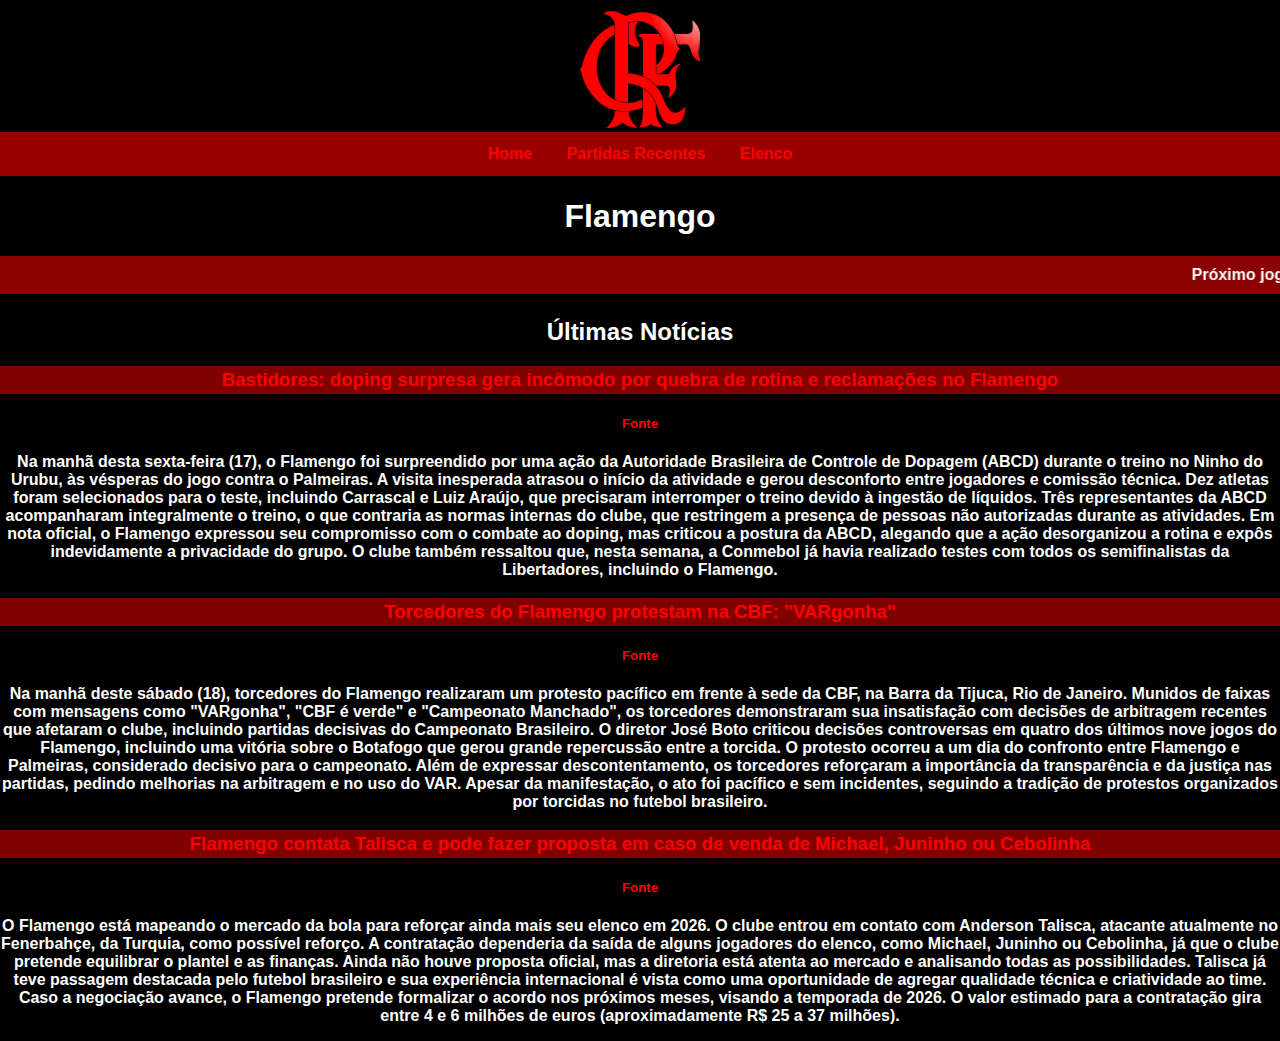
<file: noticias.html>
<!DOCTYPE html>
<html>
<head>
  <meta charset="utf-8">
  <meta name="viewport" content="width=device-width,initial-scale=1">
  <title>Flamengo</title>
  <link rel="stylesheet" href="style.css">
</head>
<body bgcolor="black" text="white">
  <center>
    <img src="Flamengo.png" 
     onmouseover="this.src='Flamengo.gif'" 
     onmouseout="this.src='Flamengo.png'" 
     alt="Flamengo" class="logo-gif" width="80">
    <nav>
      <a href="index.html">Home</a></li>
      <a href="partidas.html">Partidas Recentes</a></li>
      <a href="elenco.html">Elenco</a></li>
    </nav>

    <h1>Flamengo</h1>
    <marquee 
  direction="left" 
  scrollamount="10" 
  bgcolor="#8B0000" 
  loop="infinite" 
  style="padding: 10px; color: white; font-weight: bold;">
  Próximo jogo: 19/10/2025 | 16:00 Horário de Brasília | Premiere e Globo | Flamengo x Palmeiras
</marquee>
    <h2> Últimas Notícias </h2>
    <h3 class="titulo-noticia"><a href="noticias.html">Bastidores: doping surpresa gera incômodo por quebra de rotina e reclamações no Flamengo</a></h3>
    <h5><a href="https://ge.globo.com/futebol/times/flamengo/noticia/2025/10/18/bastidores-doping-surpresa-gera-incomodo-por-quebra-de-rotina-e-reclamacoes-no-flamengo.ghtml">Fonte</a></h5>
    <p>Na manhã desta sexta-feira (17), o Flamengo foi surpreendido por uma ação da Autoridade Brasileira de Controle de Dopagem (ABCD) durante o treino no Ninho do Urubu, às vésperas do jogo contra o Palmeiras. A visita inesperada atrasou o início da atividade e gerou desconforto entre jogadores e comissão técnica.
Dez atletas foram selecionados para o teste, incluindo Carrascal e Luiz Araújo, que precisaram interromper o treino devido à ingestão de líquidos. Três representantes da ABCD acompanharam integralmente o treino, o que contraria as normas internas do clube, que restringem a presença de pessoas não autorizadas durante as atividades.
Em nota oficial, o Flamengo expressou seu compromisso com o combate ao doping, mas criticou a postura da ABCD, alegando que a ação desorganizou a rotina e expôs indevidamente a privacidade do grupo. O clube também ressaltou que, nesta semana, a Conmebol já havia realizado testes com todos os semifinalistas da Libertadores, incluindo o Flamengo.</p>
    <h3 class="titulo-noticia"><a href="noticias.html">Torcedores do Flamengo protestam na CBF: "VARgonha"</a></h3>
    <h5><a href="https://www.terra.com.br/esportes/flamengo/torcedores-do-flamengo-protestam-na-cbf-vargonha,aad6abcfef81d0655075db923b39cd94azhugoua.html">Fonte</a></h5>
    <p>Na manhã deste sábado (18), torcedores do Flamengo realizaram um protesto pacífico em frente à sede da CBF, na Barra da Tijuca, Rio de Janeiro.
Munidos de faixas com mensagens como "VARgonha", "CBF é verde" e "Campeonato Manchado", os torcedores demonstraram sua insatisfação com decisões de arbitragem recentes que afetaram o clube, incluindo partidas decisivas do Campeonato Brasileiro.
O diretor José Boto criticou decisões controversas em quatro dos últimos nove jogos do Flamengo, incluindo uma vitória sobre o Botafogo que gerou grande repercussão entre a torcida. O protesto ocorreu a um dia do confronto entre Flamengo e Palmeiras, considerado decisivo para o campeonato.
Além de expressar descontentamento, os torcedores reforçaram a importância da transparência e da justiça nas partidas, pedindo melhorias na arbitragem e no uso do VAR. Apesar da manifestação, o ato foi pacífico e sem incidentes, seguindo a tradição de protestos organizados por torcidas no futebol brasileiro.</p>
    <h3 class="titulo-noticia"><a href="noticias.html">Flamengo contata Talisca e pode fazer proposta em caso de venda de Michael, Juninho ou Cebolinha</a></h3>
    <h5><a href="https://br.bolavip.com/flamengo/flamengo-contata-talisca-e-pode-fazer-proposta-em-caso-de-venda-de-michael-juninho-ou-cebolinha">Fonte</a></h5>
    <p>O Flamengo está mapeando o mercado da bola para reforçar ainda mais seu elenco em 2026. O clube entrou em contato com Anderson Talisca, atacante atualmente no Fenerbahçe, da Turquia, como possível reforço.
A contratação dependeria da saída de alguns jogadores do elenco, como Michael, Juninho ou Cebolinha, já que o clube pretende equilibrar o plantel e as finanças. Ainda não houve proposta oficial, mas a diretoria está atenta ao mercado e analisando todas as possibilidades.
Talisca já teve passagem destacada pelo futebol brasileiro e sua experiência internacional é vista como uma oportunidade de agregar qualidade técnica e criatividade ao time. Caso a negociação avance, o Flamengo pretende formalizar o acordo nos próximos meses, visando a temporada de 2026. O valor estimado para a contratação gira entre 4 e 6 milhões de euros (aproximadamente R$ 25 a 37 milhões).</p>
    
  </center>
  <script src="script.js"></script>
</body>
</html>
</file>
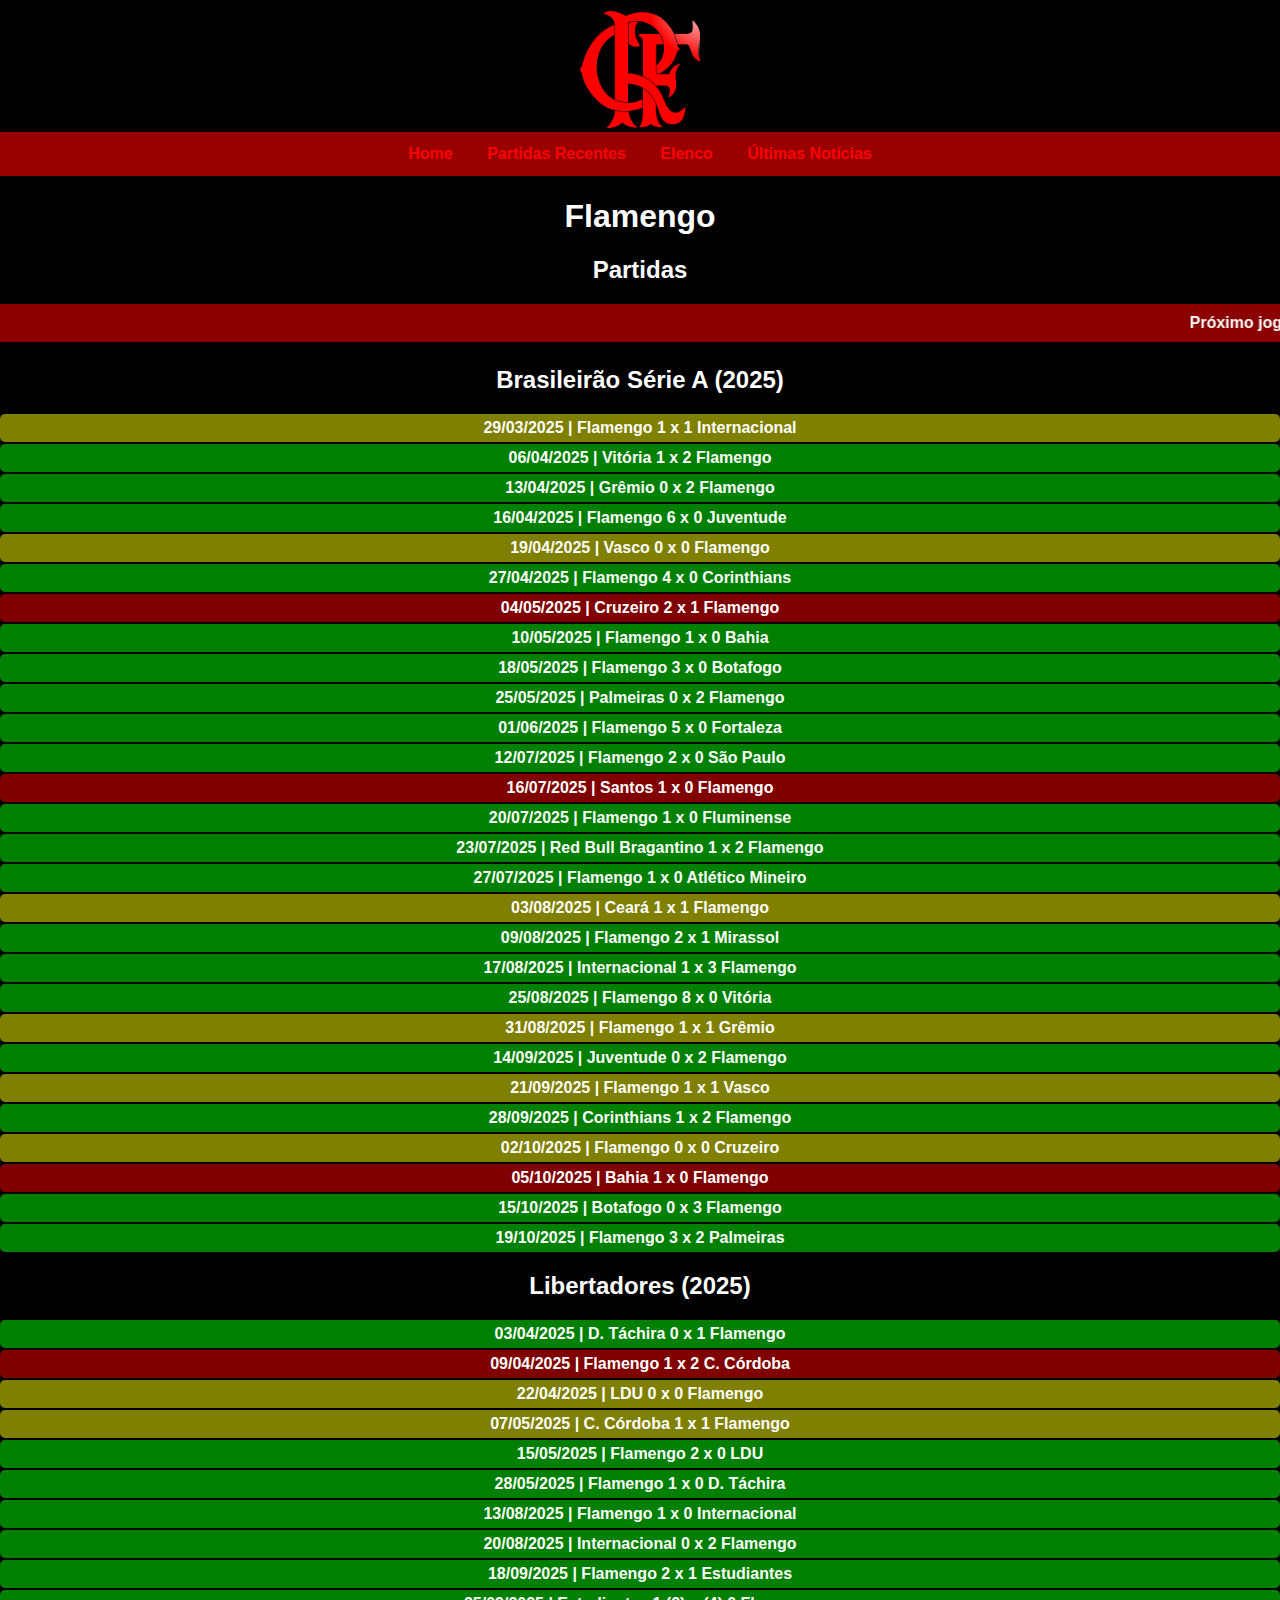
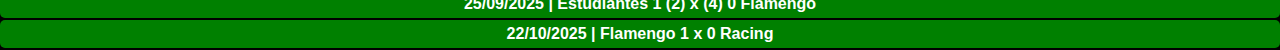
<file: partidas.html>
<!DOCTYPE html>
<html>
<head>
  <meta charset="utf-8">
  <meta name="viewport" content="width=device-width,initial-scale=1">
  <title>Flamengo</title>
  <link rel="stylesheet" href="style.css">
</head>
<body bgcolor="black" text="white">
  <center>
    <img src="Flamengo.png" 
     onmouseover="this.src='Flamengo.gif'" 
     onmouseout="this.src='Flamengo.png'" 
     alt="Flamengo" class="logo-gif" width="80">
    <nav>
      <a href="index.html">Home</a></li>
      <a href="partidas.html">Partidas Recentes</a></li>
      <a href="elenco.html">Elenco</a></li>
      <a href="noticias.html">Últimas Notícias</a></li>
    </nav>

    <h1>Flamengo</h1>
    <h2>Partidas</h2>
    <marquee 
  direction="left" 
  scrollamount="10" 
  bgcolor="#8B0000" 
  loop="infinite" 
  style="padding: 10px; color: white; font-weight: bold;">
  Próximo jogo: 25/10/2025 | 19:30 Horário de Brasília | Premiere | Flamengo x Fortaleza
</marquee>
    <h2>Brasileirão Série A (2025)</h2>
<p class="empate">29/03/2025 | Flamengo 1 x 1 Internacional</p>
<p class="vitoria">06/04/2025 | Vitória 1 x 2 Flamengo</p>
<p class="vitoria">13/04/2025 | Grêmio 0 x 2 Flamengo</p>
<p class="vitoria">16/04/2025 | Flamengo 6 x 0 Juventude</p>
<p class="empate">19/04/2025 | Vasco 0 x 0 Flamengo</p>
<p class="vitoria">27/04/2025 | Flamengo 4 x 0 Corinthians</p>
<p class="derrota">04/05/2025 | Cruzeiro 2 x 1 Flamengo</p>
<p class="vitoria">10/05/2025 | Flamengo 1 x 0 Bahia</p>
<p class="vitoria">18/05/2025 | Flamengo 3 x 0 Botafogo</p>
<p class="vitoria">25/05/2025 | Palmeiras 0 x 2 Flamengo</p>
<p class="vitoria">01/06/2025 | Flamengo 5 x 0 Fortaleza</p>
<p class="vitoria">12/07/2025 | Flamengo 2 x 0 São Paulo</p>
<p class="derrota">16/07/2025 | Santos 1 x 0 Flamengo</p>
<p class="vitoria">20/07/2025 | Flamengo 1 x 0 Fluminense</p>
<p class="vitoria">23/07/2025 | Red Bull Bragantino 1 x 2 Flamengo</p>
<p class="vitoria">27/07/2025 | Flamengo 1 x 0 Atlético Mineiro</p>
<p class="empate">03/08/2025 | Ceará 1 x 1 Flamengo</p>
<p class="vitoria">09/08/2025 | Flamengo 2 x 1 Mirassol</p>
<p class="vitoria">17/08/2025 | Internacional 1 x 3 Flamengo</p>
<p class="vitoria">25/08/2025 | Flamengo 8 x 0 Vitória</p>
<p class="empate">31/08/2025 | Flamengo 1 x 1 Grêmio</p>
<p class="vitoria">14/09/2025 | Juventude 0 x 2 Flamengo</p>
<p class="empate">21/09/2025 | Flamengo 1 x 1 Vasco</p>
<p class="vitoria">28/09/2025 | Corinthians 1 x 2 Flamengo</p>
<p class="empate">02/10/2025 | Flamengo 0 x 0 Cruzeiro</p>
<p class="derrota">05/10/2025 | Bahia 1 x 0 Flamengo</p>
<p class="vitoria">15/10/2025 | Botafogo 0 x 3 Flamengo</p>
<p class="vitoria">19/10/2025 | Flamengo 3 x 2 Palmeiras</p>
    <h2>Libertadores (2025)</h2>
    <p class="vitoria">03/04/2025 | D. Táchira 0 x 1 Flamengo</p>
    <p class="derrota">09/04/2025 | Flamengo 1 x 2 C. Córdoba</p>
    <p class="empate">22/04/2025 | LDU 0 x 0 Flamengo</p>
    <p class="empate">07/05/2025 | C. Córdoba 1 x 1 Flamengo</p>
    <p class="vitoria">15/05/2025 | Flamengo 2 x 0 LDU</p>
    <p class="vitoria">28/05/2025 | Flamengo 1 x 0 D. Táchira</p>
    <p class="vitoria">13/08/2025 | Flamengo 1 x 0 Internacional</p>
    <p class="vitoria">20/08/2025 | Internacional 0 x 2 Flamengo</p>
    <p class="vitoria">18/09/2025 | Flamengo 2 x 1 Estudiantes</p>
    <p class="vitoria">25/09/2025 | Estudiantes 1 (2) x (4) 0 Flamengo</p>
    <p class="vitoria">22/10/2025 | Flamengo 1 x 0 Racing</p>
  </center>
  <script src="script.js"></script>
</body>
</html>
</file>
<file: style.css>
body {
  background-color: black;
  color: white;
  font-family: Arial, Helvetica, sans-serif;
  margin: 0;
  padding: 0;
  font-weight: bold;
}

header {
  background-color: #b30000;
  padding: 10px 0;
  text-align: center;
  border-bottom: 2px solid #660000;
}

header h1 {
  margin: 0;
  color: white;
  font-size: 32px;
  text-shadow: 2px 2px 2px #000;
}

nav {
  background-color: #990000;
  text-align: center;
  padding: 5px 0;
}

nav a {
  color: white;
  text-decoration: none;
  padding: 8px 15px;
  display: inline-block;
  font-weight: bold;
}

nav a:hover {
  background-color: #cc0000;
}

nav a.active {
  background-color: #ff0000;
}

main {
  padding: 20px;
  text-align: center;
}

footer {
  background-color: #222;
  color: #aaa;
  text-align: center;
  font-size: 13px;
  padding: 10px 0;
  border-top: 1px solid #444;
}

.logo-gif {
  width: 120px;
  margin-top: 10px;
}

.derrota {
  background-color: #800000;
}
.empate {
  background-color: #808000;
}
.vitoria {
  background-color: #008000;
}
.vitoria, .derrota, .empate {
  padding: 5px 10px;
  margin: 2px 0;
  border-radius: 5px;
}

/* Links */
a:link {
  color: #ff0000;
  text-decoration: none;
}
a:visited {
  color: #ff6666;
  text-decoration: none;
}
a:hover {
  color: #ffaaaa;
  text-decoration: underline;
}

/* Título das notícias */
.titulo-noticia {
  background-color: #800000;
  color: white;
  padding: 3px 5px;
  font-weight: bold;
}

/* Tabela de jogadores */
table {
  border-collapse: collapse;
  margin: 20px auto;
  width: 90%;
  background: black;
  color: white;
  font-weight: bold;
  box-shadow: 0 0 8px rgba(255, 255, 255, 0.2);
}

th, td {
  border: 2px solid white; /* bordas mais grossas e brancas */
  padding: 10px;
  text-align: center;
}

th {
  background-color: #d10000;
  color: white;
}

tr:nth-child(even) {
  background-color: #111;
}

tr:hover {
  background-color: #222;
}

/* Imagens */
.foto-nacao {
  width: 60px;
  height: 60px;
  border-radius: 50%;
  object-fit: cover;
  border: 2px solid white;
}

.foto-jogador {
  width: 120px;
  height: auto;
  display: block;
  margin: 0 auto;
}



@media (max-width: 768px) {
  header h1 {
    font-size: 24px;
  }

  nav a {
    padding: 6px 10px;
    font-size: 14px;
  }

  main {
    padding: 10px;
  }

  .logo-gif {
    width: 80px;
    margin-top: 5px;
  }

  table {
    width: 100%;
    font-size: 12px;
  }

  th, td {
    padding: 5px;
  }

  .foto-nacao {
    width: 40px;
    height: 40px;
  }

  .foto-jogador {
    width: 80px;
  }
}

@media (max-width: 480px) {
  header h1 {
    font-size: 20px;
  }

  nav a {
    padding: 5px 8px;
    font-size: 12px;
  }

  table {
    font-size: 10px;
  }

  .foto-jogador {
    width: 60px;
  }

  .logo-gif {
    width: 60px;
  }
}
</file>
